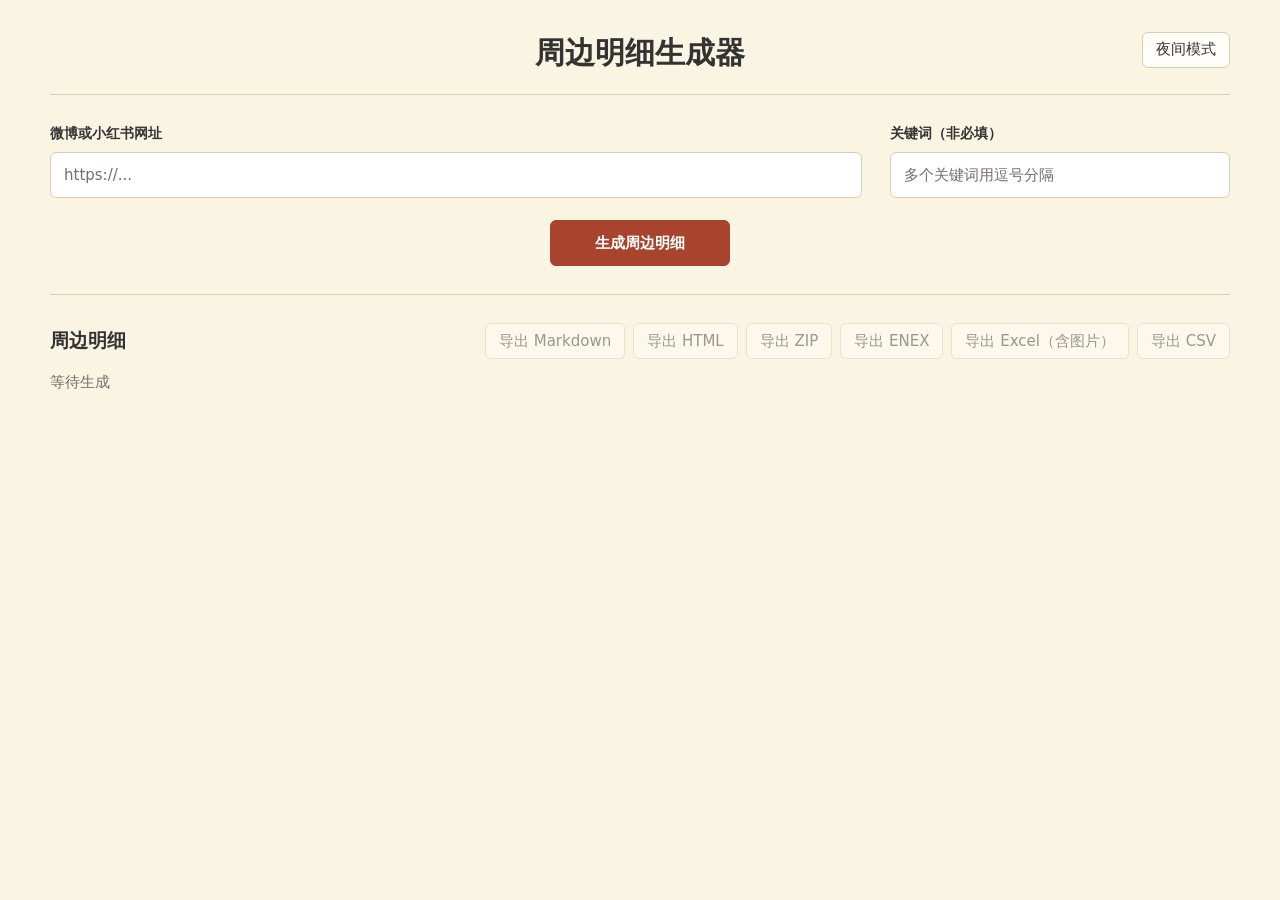
<file: index.html>
<!doctype html>
<html lang="zh-CN">
<head>
  <meta charset="utf-8">
  <meta name="viewport" content="width=device-width, initial-scale=1">
  <title>周边明细生成器</title>
  <link rel="stylesheet" href="/style.css?v=20260913-3">
</head>
<body>
  <header class="topbar">
    <h1>周边明细生成器</h1>
    <button id="themeToggle" class="secondary-button" type="button" aria-pressed="false">夜间模式</button>
  </header>

  <main>
    <section class="workspace" aria-label="周边明细生成">
      <div class="url-field">
        <label for="sourceUrl">微博或小红书网址</label>
        <input id="sourceUrl" type="url" inputmode="url" autocomplete="url"
               placeholder="https://...">
      </div>

      <div class="action-field">
        <label for="keywords">关键词（非必填）</label>
        <input id="keywords" type="text" placeholder="多个关键词用逗号分隔">
        <button id="generateButton" class="primary-button" type="button">生成周边明细</button>
      </div>
    </section>

    <section class="results" aria-labelledby="resultsTitle">
      <div class="results-heading">
        <h2 id="resultsTitle">周边明细</h2>
        <div class="results-actions">
          <button id="mdButton" class="secondary-button" type="button" disabled>导出 Markdown</button>
          <button id="htmlButton" class="secondary-button" type="button" disabled>导出 HTML</button>
          <button id="zipButton" class="secondary-button" type="button" disabled>导出 ZIP</button>
          <button id="enexButton" class="secondary-button" type="button" disabled>导出 ENEX</button>
          <button id="excelButton" class="secondary-button" type="button" disabled>导出 Excel（含图片）</button>
          <button id="exportButton" class="secondary-button" type="button" disabled>导出 CSV</button>
        </div>
      </div>
      <p id="status" class="status">等待生成</p>
      <div id="tableWrap" class="table-wrap" hidden>
        <table>
          <thead>
            <tr>
              <th>出品方</th>
              <th>发售时间及地点</th>
              <th>IP名称</th>
              <th>系列</th>
              <th>周边明细</th>
              <th>尺寸丨材质丨工艺</th>
              <th>价格</th>
              <th>图片</th>
              <th>备注</th>
            </tr>
          </thead>
          <tbody id="resultsBody"></tbody>
        </table>
      </div>
    </section>
  </main>

  <script src="/app.js?v=20260913-3"></script>
</body>
</html>
</file>
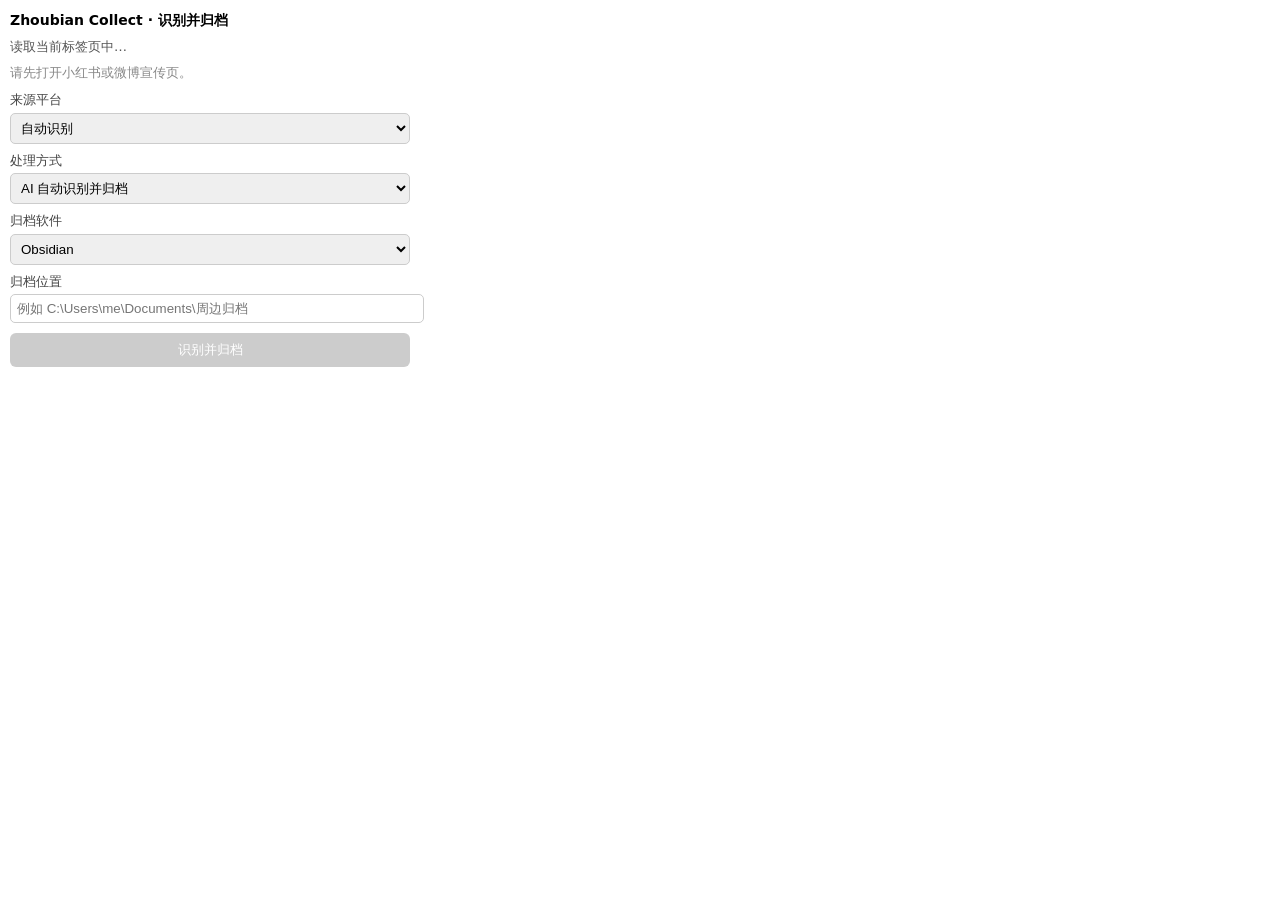
<file: popup.html>
<!doctype html>
<html lang="zh-CN">
<head>
  <meta charset="utf-8">
  <style>
    body { width: 400px; font: 13px/1.5 "Microsoft YaHei", system-ui, sans-serif; padding: 10px; margin: 0; }
    h1 { font-size: 14px; margin: 0 0 6px; }
    #url { color: #555; word-break: break-all; margin-bottom: 6px; }
    #status { color: #888; min-height: 16px; margin-bottom: 8px; }
    label { display: block; margin: 7px 0 3px; color: #444; }
    select, input { width: 100%; padding: 6px; border: 1px solid #ccc; border-radius: 5px; }
    button { width: 100%; padding: 8px; border: 0; background: #1d6fb8; color: #fff; border-radius: 6px; cursor: pointer; margin-top: 10px; }
    button:disabled { background: #ccc; cursor: not-allowed; }
  </style>
</head>
<body>
  <h1>Zhoubian Collect · 识别并归档</h1>
  <div id="url">读取当前标签页中…</div>
  <div id="status">请先打开小红书或微博宣传页。</div>

  <label for="platformSel">来源平台</label>
  <select id="platformSel">
    <option value="auto">自动识别</option>
    <option value="xiaohongshu">小红书</option>
    <option value="weibo">微博</option>
  </select>

  <label for="mode">处理方式</label>
  <select id="mode">
    <option value="ai">AI 自动识别并归档</option>
    <option value="local">无 AI 本地导出</option>
  </select>

  <div id="aiOptions">
    <label for="target">归档软件</label>
    <select id="target">
      <option value="obsidian">Obsidian</option>
      <option value="wps">WPS</option>
      <option value="evernote">印象笔记</option>
      <option value="other">其他软件 / 文件夹</option>
    </select>
  </div>

  <label id="archiveDirLabel" for="archiveDir">归档位置</label>
  <input id="archiveDir" placeholder="例如 C:\Users\me\Documents\周边归档">

  <button id="go" disabled>识别并归档</button>
  <script src="popup.js"></script>
</body>
</html>
</file>
<file: style.css>
:root {
  color-scheme: light;
  --background: #FAF4E3;
  --text: #333333;
  --muted: #746F65;
  --surface: #FFFDF7;
  --surface-strong: #FFFFFF;
  --border: #D9CDB4;
  --accent: #A8432D;
  --accent-text: #FFFFFF;
  --danger: #B3261E;
  --shadow: rgba(60, 45, 20, 0.08);
}

html[data-theme="dark"] {
  color-scheme: dark;
  --background: #191928;
  --text: #E6E6E6;
  --muted: #A7A7B5;
  --surface: #222235;
  --surface-strong: #29293F;
  --border: #414159;
  --accent: #69C7C2;
  --accent-text: #102222;
  --danger: #FF8C86;
  --shadow: rgba(0, 0, 0, 0.22);
}

* {
  box-sizing: border-box;
}

body {
  min-height: 100vh;
  margin: 0;
  background: var(--background);
  color: var(--text);
  font: 15px/1.55 "Microsoft YaHei", "PingFang SC", system-ui, sans-serif;
  transition: background-color 180ms ease, color 180ms ease;
}

button,
input {
  font: inherit;
}

.topbar {
  position: relative;
  width: min(1180px, calc(100% - 40px));
  margin: 0 auto;
  padding: 34px 0 22px;
  text-align: center;
}

h1 {
  margin: 0;
  font-size: 30px;
  line-height: 1.25;
  letter-spacing: 0;
}

.topbar .secondary-button {
  position: absolute;
  top: 32px;
  right: 0;
}

main {
  width: min(1180px, calc(100% - 40px));
  margin: 0 auto 48px;
}

.workspace {
  position: relative;
  display: grid;
  grid-template-columns: minmax(0, 1fr) 340px;
  gap: 28px;
  padding: 28px 0 96px;
  border-top: 1px solid var(--border);
  border-bottom: 1px solid var(--border);
}

.url-field,
.action-field {
  min-width: 0;
}

label {
  display: block;
  margin-bottom: 8px;
  font-size: 14px;
  font-weight: 700;
}

input {
  width: 100%;
  height: 46px;
  border: 1px solid var(--border);
  border-radius: 6px;
  background: var(--surface-strong);
  color: var(--text);
  outline: none;
  padding: 0 13px;
  transition: border-color 150ms ease, box-shadow 150ms ease;
}

input::placeholder {
  color: var(--muted);
}

input:focus {
  border-color: var(--accent);
  box-shadow: 0 0 0 3px color-mix(in srgb, var(--accent) 18%, transparent);
}

.action-field {
  display: grid;
  grid-template-rows: auto 46px;
  align-content: start;
  gap: 8px;
}

.action-field label {
  margin-bottom: 0;
}

button {
  min-height: 40px;
  border-radius: 6px;
  cursor: pointer;
  transition: opacity 150ms ease, background-color 150ms ease, border-color 150ms ease;
}

button:focus-visible {
  outline: 3px solid color-mix(in srgb, var(--accent) 35%, transparent);
  outline-offset: 2px;
}

button:disabled {
  cursor: not-allowed;
  opacity: 0.48;
}

.primary-button {
  position: absolute;
  bottom: 28px;
  left: 50%;
  width: 180px;
  height: 46px;
  transform: translateX(-50%);
  border: 1px solid var(--accent);
  background: var(--accent);
  color: var(--accent-text);
  font-weight: 700;
}

.secondary-button {
  min-height: 36px;
  border: 1px solid var(--border);
  background: var(--surface);
  color: var(--text);
  padding: 0 13px;
}

.results {
  padding-top: 28px;
}

.results-heading {
  display: flex;
  align-items: center;
  justify-content: space-between;
  gap: 20px;
}

.results-actions {
  display: flex;
  flex-wrap: wrap;
  justify-content: flex-end;
  gap: 8px;
}

h2 {
  margin: 0;
  font-size: 19px;
  letter-spacing: 0;
}

.status {
  min-height: 24px;
  margin: 12px 0 16px;
  color: var(--muted);
}

.status.error {
  color: var(--danger);
}

.status.loading::after {
  content: "";
  display: inline-block;
  width: 7px;
  height: 7px;
  margin-left: 8px;
  border-radius: 50%;
  background: var(--accent);
  animation: pulse 900ms ease-in-out infinite alternate;
}

@keyframes pulse {
  from { opacity: 0.25; }
  to { opacity: 1; }
}

.table-wrap {
  max-height: min(72vh, 760px);
  overflow: auto;
  border: 1px solid var(--border);
  border-radius: 8px;
  background: var(--surface);
  box-shadow: 0 8px 24px var(--shadow);
}

table {
  width: 100%;
  min-width: 980px;
  border-collapse: separate;
  border-spacing: 0;
  table-layout: auto;
}

th,
td {
  border-right: 1px solid var(--border);
  border-bottom: 1px solid var(--border);
  padding: 12px;
  text-align: center;
  vertical-align: middle;
  white-space: normal;
  overflow-wrap: anywhere;
}

th {
  position: sticky;
  top: 0;
  z-index: 2;
  background: var(--surface-strong);
  font-size: 13px;
  white-space: nowrap;
  box-shadow: 0 1px 0 var(--border);
}

.cell-publisher { min-width: 90px; }
.cell-release_date { min-width: 160px; max-width: 220px; }
.cell-series { min-width: 90px; }
.cell-ip { min-width: 90px; }
.cell-items { min-width: 130px; }
.cell-spec {
  min-width: 240px;
  max-width: 330px;
  white-space: pre-line;
}
.cell-price { min-width: 105px; }
.cell-images { min-width: 136px; }
.cell-notes { min-width: 180px; max-width: 280px; }

.empty-value {
  color: var(--muted);
  font-family: Consolas, monospace;
}

.image-list {
  display: flex;
  flex-wrap: wrap;
  justify-content: center;
  gap: 8px;
}

.image-list a {
  display: block;
  width: 120px;
  height: 64px;
  overflow: hidden;
  border: 1px solid var(--border);
  border-radius: 5px;
  background: var(--surface-strong);
}

.image-list img {
  width: 100%;
  height: 100%;
  object-fit: contain;
}

@media (max-width: 760px) {
  .topbar {
    padding-top: 24px;
  }

  .topbar .secondary-button {
    position: static;
    margin-top: 14px;
  }

  h1 {
    font-size: 25px;
  }

  .workspace {
    grid-template-columns: 1fr;
    gap: 22px;
  }

  .results-heading {
    flex-direction: column;
    align-items: stretch;
  }

  .results-actions {
    display: grid;
    grid-template-columns: repeat(2, minmax(0, 1fr));
  }
}
</file>
